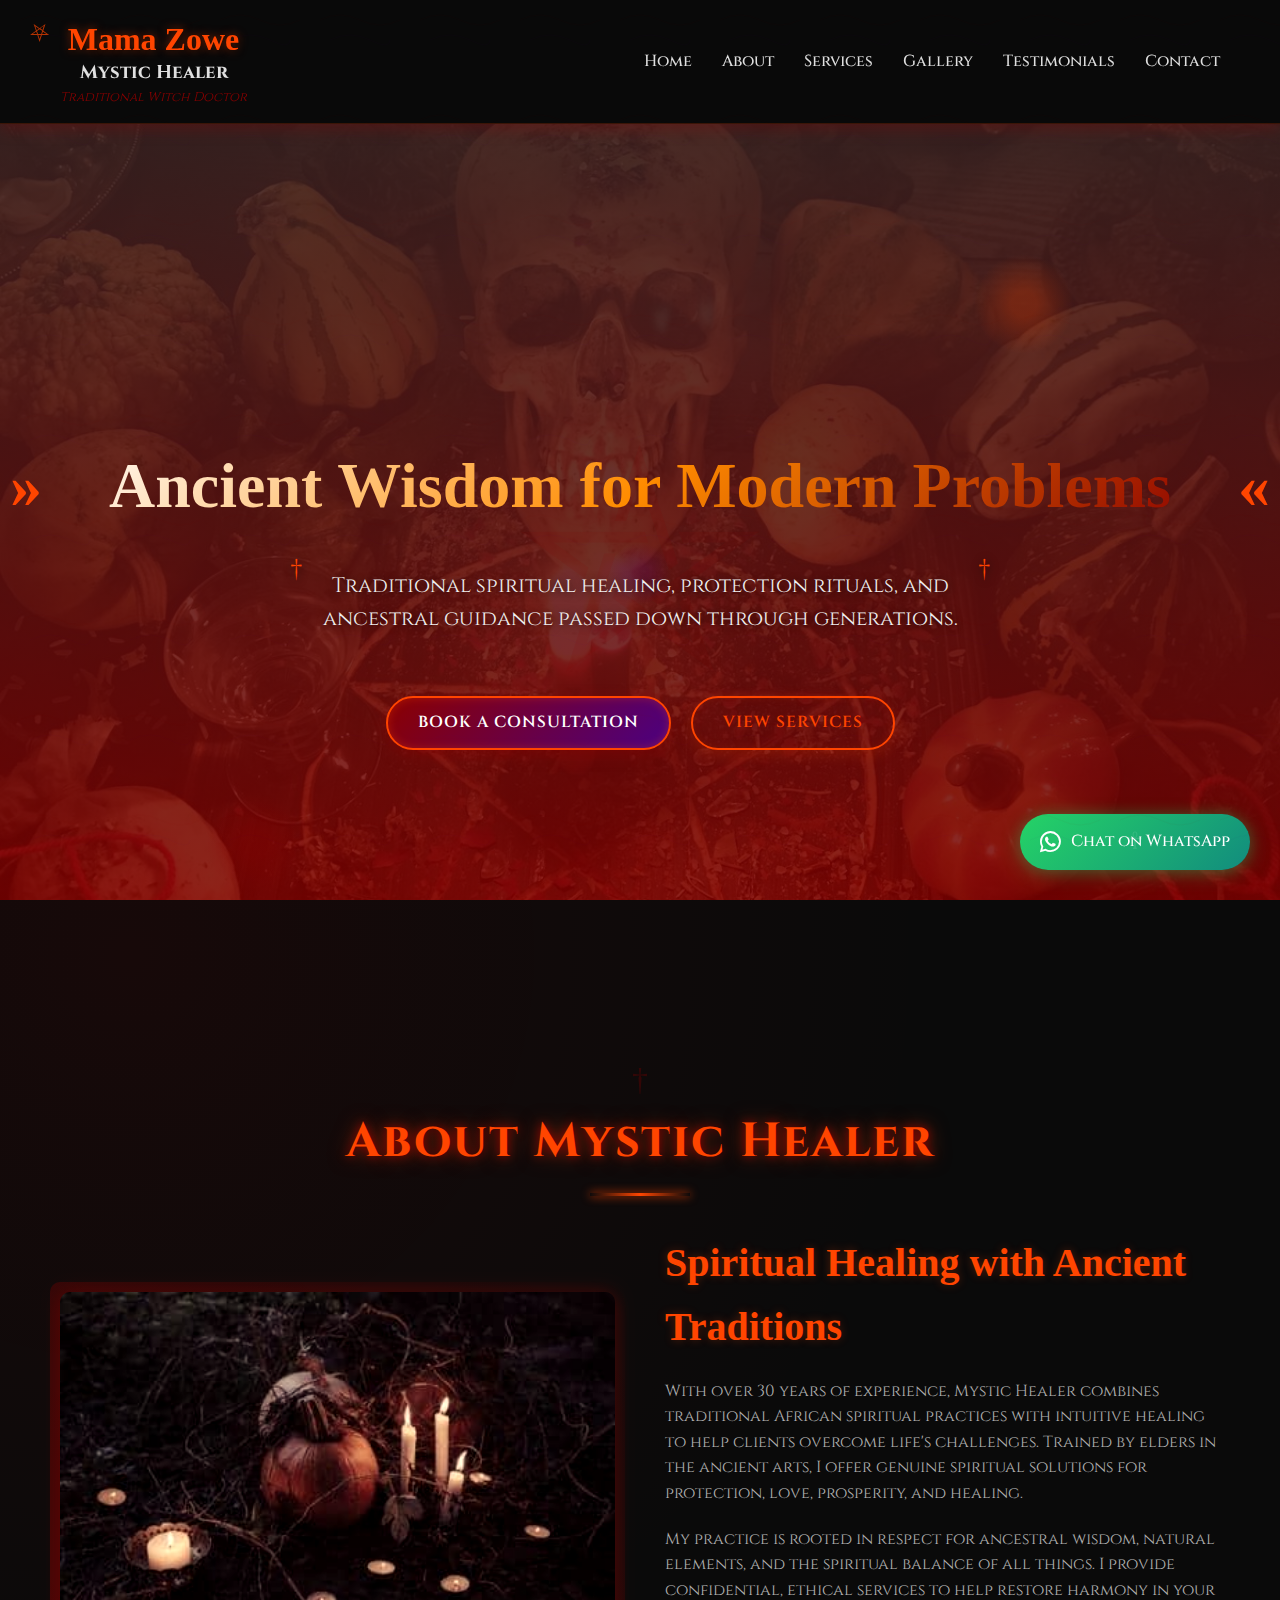
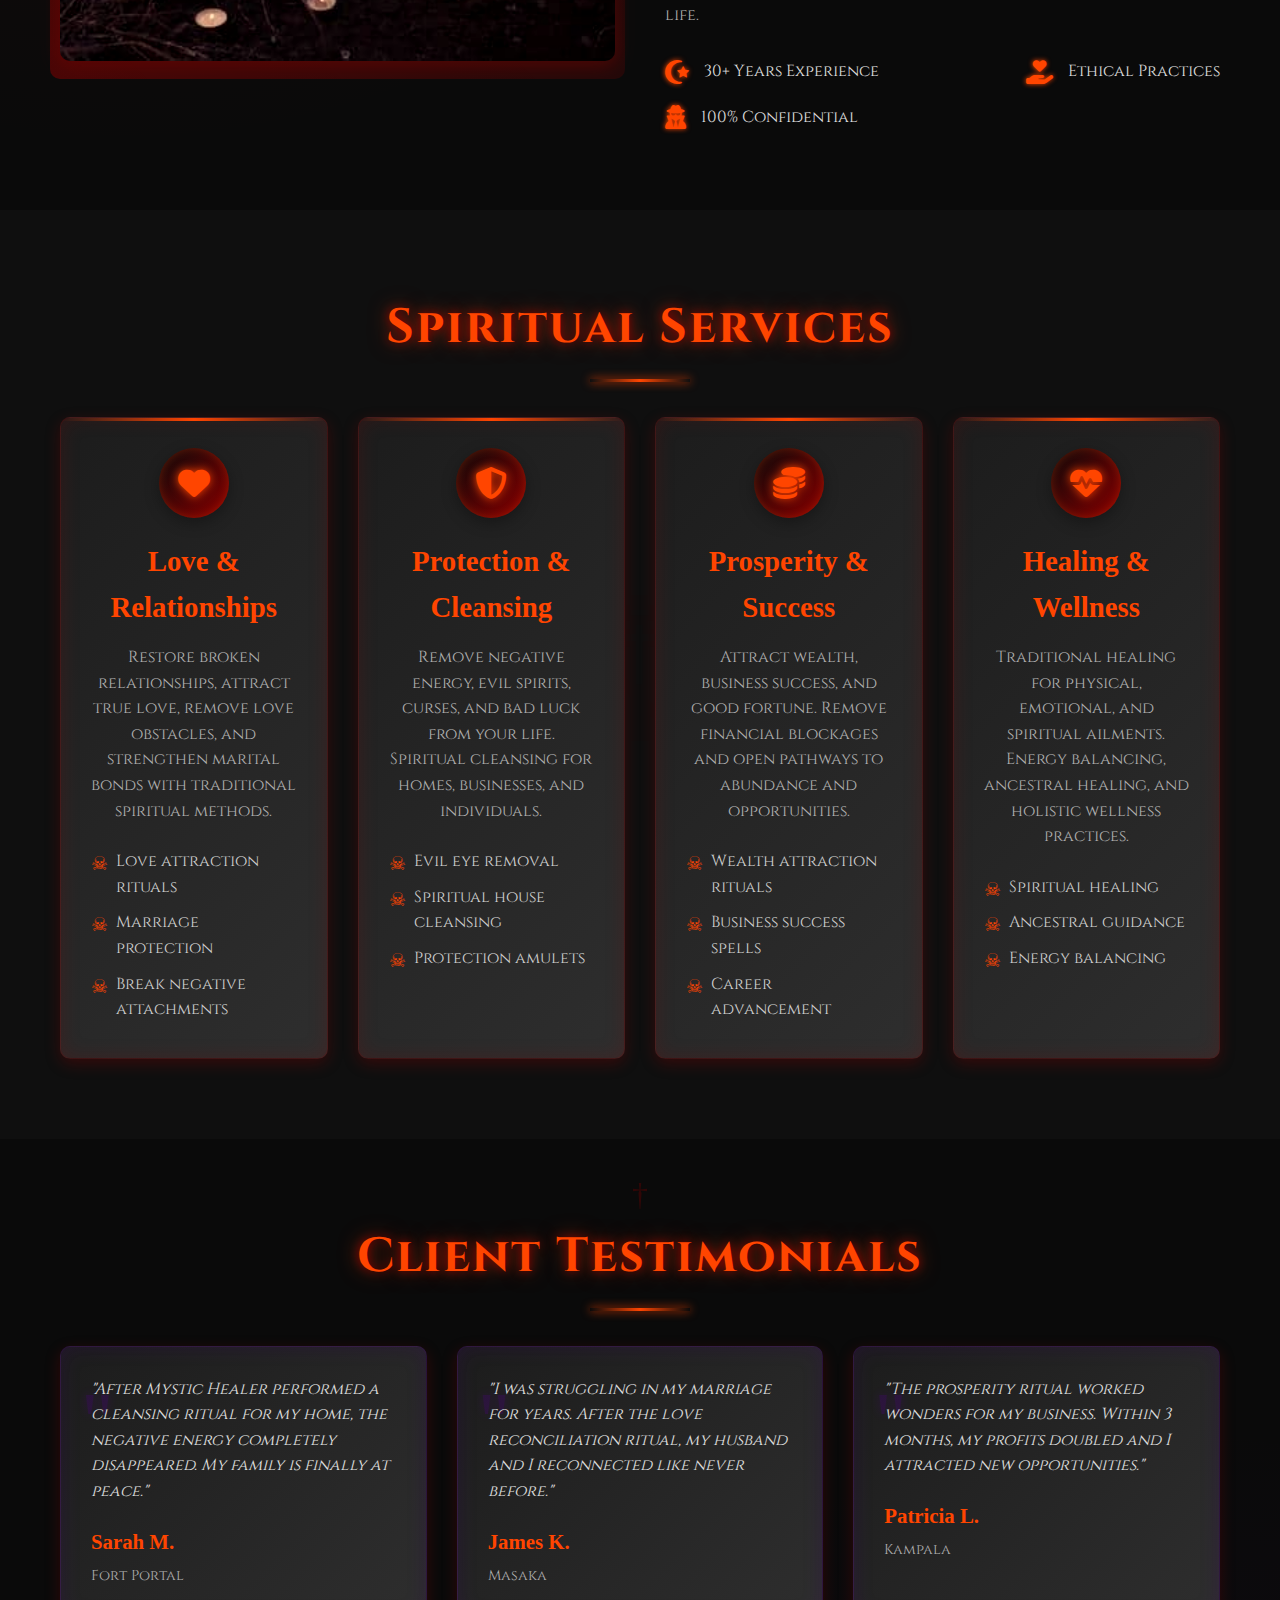
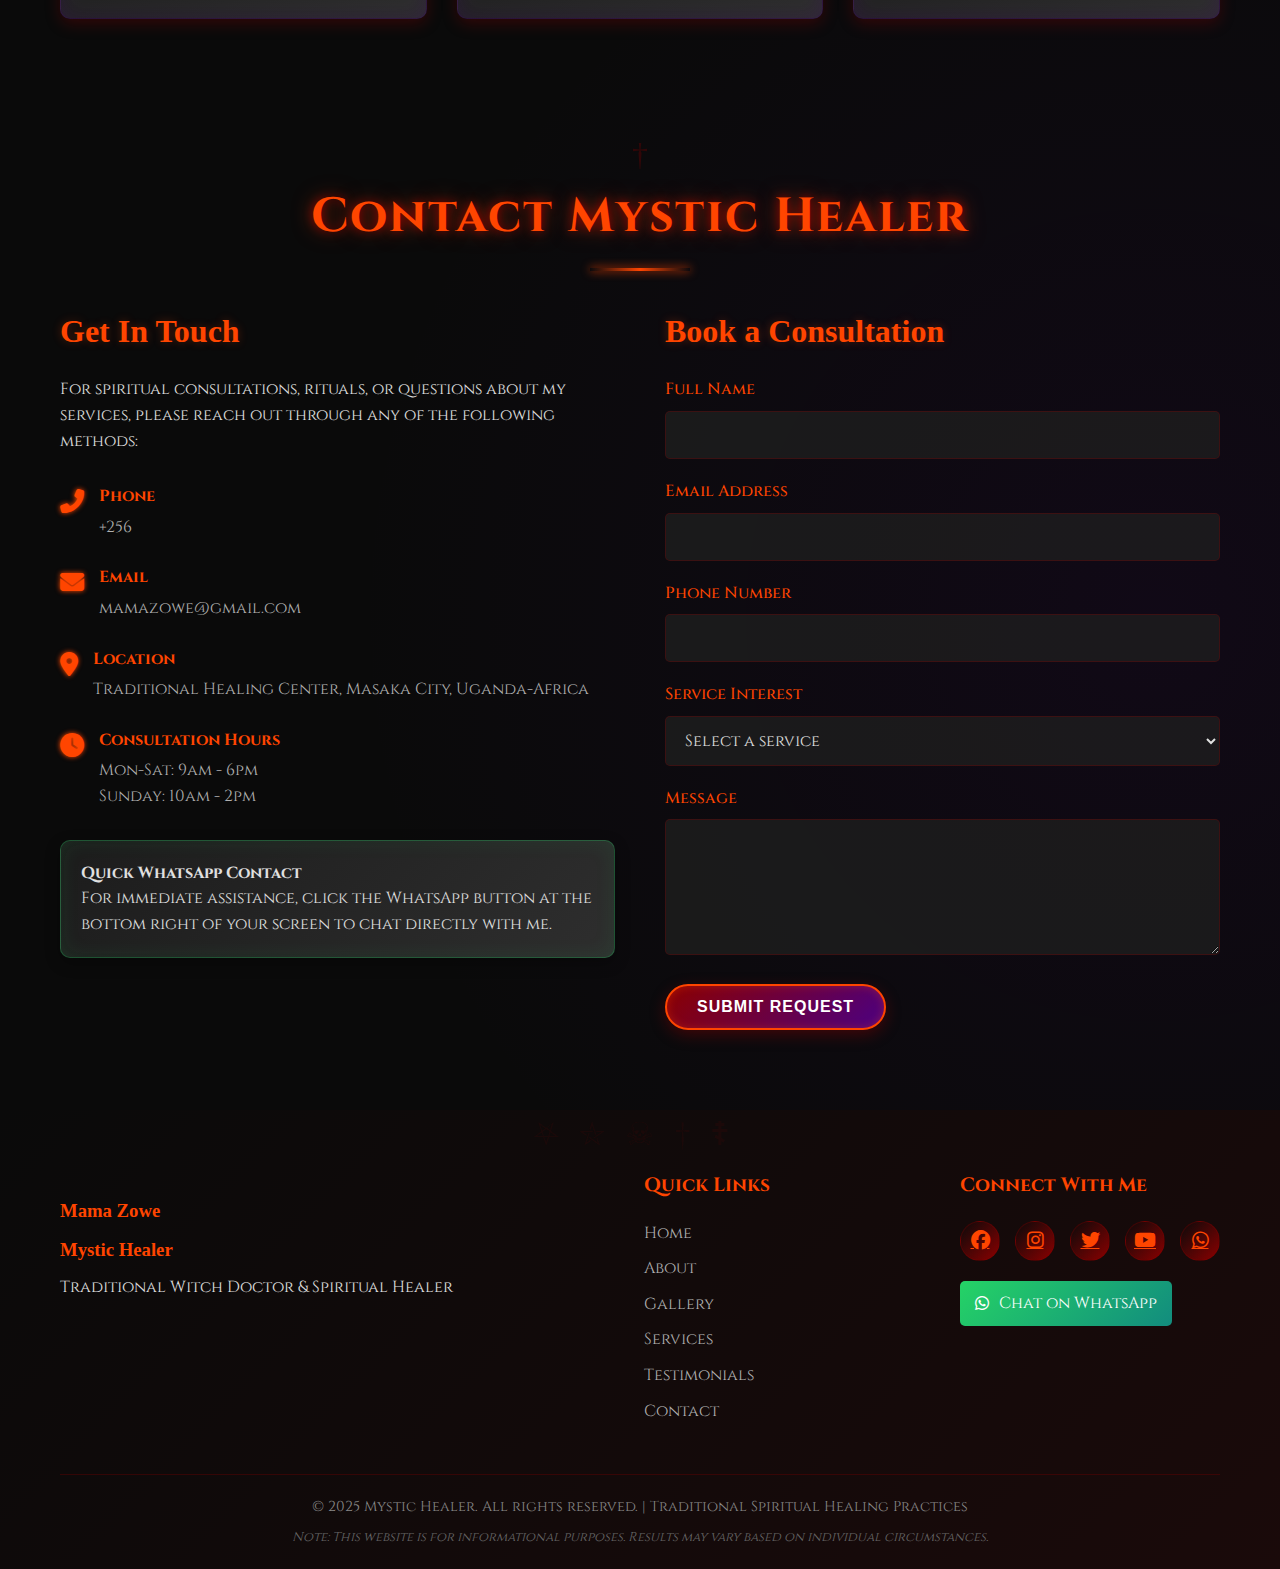
<file: index.html>
<!DOCTYPE html>
<html lang="en">
<head>
    <meta charset="UTF-8">
    <meta name="viewport" content="width=device-width, initial-scale=1.0">
    <title>Mama Zowe - Traditional Witch Doctor</title>
    <link rel="stylesheet" href="style.css">
    <link rel="stylesheet" href="https://cdnjs.cloudflare.com/ajax/libs/font-awesome/6.4.0/css/all.min.css">
    <link href="https://fonts.googleapis.com/css2?family=Cinzel:wght@400;700&family=Roboto:wght@300;400;500&display=swap" rel="stylesheet">
    <link rel="icon" type="image/x-icon" href="data:image/svg+xml,<svg xmlns=%22http://www.w3.org/2000/svg%22 viewBox=%220 0 100 100%22><text y=%22.9em%22 font-size=%2290%22>🔮</text></svg>">
</head>
<body>
    <!-- WhatsApp Button (Fixed Position) -->
    <div class="whatsapp-btn-container">
        <a href="https://wa.me/0743366619?text=Hello%20Mystic%20Healer,%20I%20need%20your%20help" class="whatsapp-btn" target="_blank" id="whatsappBtn">
            <i class="fab fa-whatsapp"></i>
            <span class="btn-text">Chat on WhatsApp</span>
        </a>
    </div>

    <!-- Header & Navigation -->
    <header class="header">
        <div class="container">
            <div class="logo">
                <i class="fas fa-crystal-ball"></i>
                <h1>Mama Zowe</h1>
                <h3>Mystic Healer</h3>
                <span>Traditional Witch Doctor</span>
            </div>
            <nav class="nav">
                <ul class="nav-list">
                    <li><a href="#home">Home</a></li>
                    <li><a href="#about">About</a></li>
                    <li><a href="#services">Services</a></li>
                    <li><a href="gallery.html">Gallery</a></li>
                    <li><a href="#testimonials">Testimonials</a></li>
                    <li><a href="#contact">Contact</a></li>
                </ul>
                <button class="nav-toggle" id="navToggle">
                    <i class="fas fa-bars"></i>
                </button>
            </nav>
        </div>
    </header>

    <!-- Hero Section -->
    <section class="hero" id="home">
        <div class="hero-overlay"></div>
        <div class="container">
            <div class="hero-content">
                <h2>Ancient Wisdom for Modern Problems</h2>
                <p>Traditional spiritual healing, protection rituals, and ancestral guidance passed down through generations.</p>
                <div class="hero-btns">
                    <a href="#contact" class="btn btn-primary">Book a Consultation</a>
                    <a href="#services" class="btn btn-secondary">View Services</a>
                </div>
            </div>
        </div>
    </section>

    <!-- About Section -->
    <section class="section about" id="about">
        <div class="container">
            <h2 class="section-title">About Mystic Healer</h2>
            <div class="about-content">
                <div class="about-image">
                    <img src="images/m1.jpg" alt="Mystic Healer">
                </div>
                <div class="about-text">
                    <h3>Spiritual Healing with Ancient Traditions</h3>
                    <p>With over 30 years of experience, Mystic Healer combines traditional African spiritual practices with intuitive healing to help clients overcome life's challenges. Trained by elders in the ancient arts, I offer genuine spiritual solutions for protection, love, prosperity, and healing.</p>
                    <p>My practice is rooted in respect for ancestral wisdom, natural elements, and the spiritual balance of all things. I provide confidential, ethical services to help restore harmony in your life.</p>
                    <div class="about-features">
                        <div class="feature">
                            <i class="fas fa-star-and-crescent"></i>
                            <span>30+ Years Experience</span>
                        </div>
                        <div class="feature">
                            <i class="fas fa-hand-holding-heart"></i>
                            <span>Ethical Practices</span>
                        </div>
                        <div class="feature">
                            <i class="fas fa-user-secret"></i>
                            <span>100% Confidential</span>
                        </div>
                    </div>
                </div>
            </div>
        </div>
    </section>

    <!-- Services Section -->
    <section class="section services" id="services">
        <div class="container">
            <h2 class="section-title">Spiritual Services</h2>
            <div class="services-grid">
                <div class="service-card">
                    <div class="service-icon">
                        <i class="fas fa-heart"></i>
                    </div>
                    <h3>Love & Relationships</h3>
                    <p>Restore broken relationships, attract true love, remove love obstacles, and strengthen marital bonds with traditional spiritual methods.</p>
                    <ul class="service-list">
                        <li>Love attraction rituals</li>
                        <li>Marriage protection</li>
                        <li>Break negative attachments</li>
                    </ul>
                </div>
                <div class="service-card">
                    <div class="service-icon">
                        <i class="fas fa-shield-alt"></i>
                    </div>
                    <h3>Protection & Cleansing</h3>
                    <p>Remove negative energy, evil spirits, curses, and bad luck from your life. Spiritual cleansing for homes, businesses, and individuals.</p>
                    <ul class="service-list">
                        <li>Evil eye removal</li>
                        <li>Spiritual house cleansing</li>
                        <li>Protection amulets</li>
                    </ul>
                </div>
                <div class="service-card">
                    <div class="service-icon">
                        <i class="fas fa-coins"></i>
                    </div>
                    <h3>Prosperity & Success</h3>
                    <p>Attract wealth, business success, and good fortune. Remove financial blockages and open pathways to abundance and opportunities.</p>
                    <ul class="service-list">
                        <li>Wealth attraction rituals</li>
                        <li>Business success spells</li>
                        <li>Career advancement</li>
                    </ul>
                </div>
                <div class="service-card">
                    <div class="service-icon">
                        <i class="fas fa-heartbeat"></i>
                    </div>
                    <h3>Healing & Wellness</h3>
                    <p>Traditional healing for physical, emotional, and spiritual ailments. Energy balancing, ancestral healing, and holistic wellness practices.</p>
                    <ul class="service-list">
                        <li>Spiritual healing</li>
                        <li>Ancestral guidance</li>
                        <li>Energy balancing</li>
                    </ul>
                </div>
            </div>
        </div>
    </section>

    <!-- Testimonials Section -->
    <section class="section testimonials" id="testimonials">
        <div class="container">
            <h2 class="section-title">Client Testimonials</h2>
            <div class="testimonials-grid">
                <div class="testimonial-card">
                    <div class="testimonial-text">
                        <p>"After Mystic Healer performed a cleansing ritual for my home, the negative energy completely disappeared. My family is finally at peace."</p>
                    </div>
                    <div class="testimonial-author">
                        <h4>Sarah M.</h4>
                        <span>Fort Portal</span>
                    </div>
                </div>
                <div class="testimonial-card">
                    <div class="testimonial-text">
                        <p>"I was struggling in my marriage for years. After the love reconciliation ritual, my husband and I reconnected like never before."</p>
                    </div>
                    <div class="testimonial-author">
                        <h4>James K.</h4>
                        <span>Masaka</span>
                    </div>
                </div>
                <div class="testimonial-card">
                    <div class="testimonial-text">
                        <p>"The prosperity ritual worked wonders for my business. Within 3 months, my profits doubled and I attracted new opportunities."</p>
                    </div>
                    <div class="testimonial-author">
                        <h4>Patricia L.</h4>
                        <span>Kampala</span>
                    </div>
                </div>
            </div>
        </div>
    </section>

    <!-- Contact Section -->
    <section class="section contact" id="contact">
        <div class="container">
            <h2 class="section-title">Contact Mystic Healer</h2>
            <div class="contact-content">
                <div class="contact-info">
                    <h3>Get In Touch</h3>
                    <p>For spiritual consultations, rituals, or questions about my services, please reach out through any of the following methods:</p>
                    
                    <div class="contact-methods">
                        <div class="contact-method">
                            <i class="fas fa-phone-alt"></i>
                            <div>
                                <h4>Phone</h4>
                                <p>+256 </p>
                            </div>
                        </div>
                        <div class="contact-method">
                            <i class="fas fa-envelope"></i>
                            <div>
                                <h4>Email</h4>
                                <p>mamazowe@gmail.com</p>
                            </div>
                        </div>
                        <div class="contact-method">
                            <i class="fas fa-map-marker-alt"></i>
                            <div>
                                <h4>Location</h4>
                                <p>Traditional Healing Center, Masaka City, Uganda-Africa</p>
                            </div>
                        </div>
                        <div class="contact-method">
                            <i class="fas fa-clock"></i>
                            <div>
                                <h4>Consultation Hours</h4>
                                <p>Mon-Sat: 9am - 6pm<br>Sunday: 10am - 2pm</p>
                            </div>
                        </div>
                    </div>
                    
                    <div class="whatsapp-contact">
                        <h4>Quick WhatsApp Contact</h4>
                        <p>For immediate assistance, click the WhatsApp button at the bottom right of your screen to chat directly with me.</p>
                    </div>
                </div>
                
                <div class="contact-form">
                    <h3>Book a Consultation</h3>
                    <form id="consultationForm">
                        <div class="form-group">
                            <label for="name">Full Name</label>
                            <input type="text" id="name" required>
                        </div>
                        <div class="form-group">
                            <label for="email">Email Address</label>
                            <input type="email" id="email" required>
                        </div>
                        <div class="form-group">
                            <label for="phone">Phone Number</label>
                            <input type="tel" id="phone" required>
                        </div>
                        <div class="form-group">
                            <label for="service">Service Interest</label>
                            <select id="service">
                                <option value="">Select a service</option>
                                <option value="love">Love & Relationships</option>
                                <option value="protection">Protection & Cleansing</option>
                                <option value="prosperity">Prosperity & Success</option>
                                <option value="healing">Healing & Wellness</option>
                            </select>
                        </div>
                        <div class="form-group">
                            <label for="message">Message</label>
                            <textarea id="message" rows="5" required></textarea>
                        </div>
                        <button type="submit" class="btn btn-primary">Submit Request</button>
                    </form>
                </div>
            </div>
        </div>
    </section>

    <!-- Footer -->
    <footer class="footer">
        <div class="container">
            <div class="footer-content">
                <div class="footer-logo">
                    <i class="fas fa-crystal-ball"></i>
                    <h3>Mama Zowe</h3>
                    <h3>Mystic Healer</h3>
                    <p>Traditional Witch Doctor & Spiritual Healer</p>
                </div>
                <div class="footer-links">
                    <h4>Quick Links</h4>
                    <ul>
                        <li><a href="#home">Home</a></li>
                        <li><a href="#about">About</a></li>
                        <li><a href="gallery.html">Gallery</a></li>
                        <li><a href="#services">Services</a></li>
                        <li><a href="#testimonials">Testimonials</a></li>
                        <li><a href="#contact">Contact</a></li>
                    </ul>
                </div>
                <div class="footer-social">
                    <h4>Connect With Me</h4>
                    <div class="social-icons">
                        <a href="https://www.facebook.com/" target="_blank" title="Follow us on Facebook">
                            <i class="fab fa-facebook"></i>
                        </a>
                        <a href="https://www.instagram.com//" target="_blank" title="Follow us on Instagram">
                            <i class="fab fa-instagram"></i>
                        </a>
                        <a href="https://twitter.com/" target="_blank" title="Follow us on Twitter">
                            <i class="fab fa-twitter"></i>
                        </a>
                        <a href="https://www.youtube.com/" target="_blank" title="Subscribe to our YouTube">
                            <i class="fab fa-youtube"></i>
                        </a>
                        <a href="https://wa.me/0743366619" target="_blank" title="Chat on WhatsApp">
                            <i class="fab fa-whatsapp"></i>
                        </a>
                    </div>
                    <div class="footer-whatsapp">
                        <a href="https://wa.me/0743366619" target="_blank" class="whatsapp-link">
                            <i class="fab fa-whatsapp"></i> Chat on WhatsApp
                        </a>
                    </div>
                </div>
            </div>
            <div class="footer-bottom">
                <p>&copy; 2025 Mystic Healer. All rights reserved. | Traditional Spiritual Healing Practices</p>
                <p class="disclaimer">Note: This website is for informational purposes. Results may vary based on individual circumstances.</p>
            </div>
        </div>
    </footer>

    <script src="script.js"></script>
</body>
</html>
</file>
<file: style.css>
/* Reset and Base Styles - Demonic Version */
* {
    margin: 0;
    padding: 0;
    box-sizing: border-box;
}

:root {
    --primary-color: #8B0000; /* Blood red */
    --secondary-color: #4B0082; /* Indigo/demonic purple */
    --accent-color: #FF4500; /* Fiery orange-red */
    --dark-color: #0A0A0A; /* Pure black */
    --dark-red: #450000; /* Dark blood */
    --blood-color: #8B0000;
    --ash-color: #2F4F4F;
    --ember-color: #FF8C00;
    --shadow: 0 5px 15px rgba(139, 0, 0, 0.3);
    --transition: all 0.3s ease;
    --infernal-gradient: linear-gradient(135deg, #8B0000, #4B0082, #0A0A0A);
}

html {
    scroll-behavior: smooth;
}

body {
    font-family: 'Cinzel', 'UnifrakturMaguntia', serif;
    line-height: 1.6;
    color: #e0e0e0;
    background-color: var(--dark-color);
    background-image: 
        radial-gradient(circle at 10% 20%, rgba(139, 0, 0, 0.1) 0%, transparent 20%),
        radial-gradient(circle at 90% 80%, rgba(75, 0, 130, 0.1) 0%, transparent 20%);
    overflow-x: hidden;
    position: relative;
}

/* Cracked texture overlay */
body::before {
    content: '';
    position: fixed;
    top: 0;
    left: 0;
    width: 100%;
    height: 100%;
    background-image: url('data:image/svg+xml,<svg xmlns="http://www.w3.org/2000/svg" width="100" height="100" opacity="0.05"><path d="M20,20 Q40,10 60,20 T100,20" stroke="%238B0000" fill="none" stroke-width="0.5"/><path d="M30,40 Q50,30 70,40 T90,40" stroke="%234B0082" fill="none" stroke-width="0.5"/></svg>');
    pointer-events: none;
    z-index: 9999;
}

.container {
    width: 100%;
    max-width: 1200px;
    margin: 0 auto;
    padding: 0 20px;
}

.section {
    padding: 80px 0;
    position: relative;
}

.section::before {
    content: '†';
    position: absolute;
    top: 30px;
    left: 50%;
    transform: translateX(-50%);
    font-size: 2rem;
    color: var(--blood-color);
    opacity: 0.3;
    font-family: 'UnifrakturMaguntia', cursive;
}

.section-title {
    font-family: 'UnifrakturMaguntia', 'Cinzel', cursive;
    font-size: 3rem;
    text-align: center;
    margin-bottom: 50px;
    color: var(--accent-color);
    position: relative;
    text-shadow: 
        0 0 10px var(--blood-color),
        0 0 20px rgba(255, 69, 0, 0.5);
    letter-spacing: 2px;
}

.section-title::after {
    content: '';
    position: absolute;
    bottom: -15px;
    left: 50%;
    transform: translateX(-50%);
    width: 100px;
    height: 3px;
    background: linear-gradient(90deg, transparent, var(--accent-color), transparent);
    box-shadow: 0 0 10px var(--accent-color);
}

.btn {
    display: inline-block;
    padding: 12px 30px;
    border-radius: 30px;
    font-weight: 600;
    text-decoration: none;
    transition: var(--transition);
    cursor: pointer;
    border: none;
    font-size: 1rem;
    text-transform: uppercase;
    letter-spacing: 1px;
    position: relative;
    overflow: hidden;
}

.btn::before {
    content: '';
    position: absolute;
    top: 0;
    left: -100%;
    width: 100%;
    height: 100%;
    background: linear-gradient(90deg, transparent, rgba(255, 255, 255, 0.2), transparent);
    transition: 0.5s;
}

.btn:hover::before {
    left: 100%;
}

.btn-primary {
    background: linear-gradient(135deg, var(--blood-color), var(--secondary-color));
    color: white;
    border: 2px solid var(--accent-color);
    box-shadow: 
        0 5px 15px rgba(139, 0, 0, 0.4),
        inset 0 0 10px rgba(255, 69, 0, 0.3);
}

.btn-primary:hover {
    background: linear-gradient(135deg, var(--secondary-color), var(--blood-color));
    transform: translateY(-3px) scale(1.05);
    box-shadow: 
        0 8px 25px rgba(139, 0, 0, 0.6),
        0 0 30px rgba(255, 69, 0, 0.4);
}

.btn-secondary {
    background: transparent;
    color: var(--accent-color);
    border: 2px solid var(--accent-color);
    box-shadow: 
        0 5px 15px rgba(255, 69, 0, 0.2),
        inset 0 0 10px rgba(255, 69, 0, 0.1);
}

.btn-secondary:hover {
    background: rgba(255, 69, 0, 0.1);
    color: white;
    transform: translateY(-3px);
    box-shadow: 
        0 8px 25px rgba(255, 69, 0, 0.3),
        0 0 20px rgba(255, 69, 0, 0.2);
}

/* Demonic WhatsApp Button */
.whatsapp-btn-container {
    position: fixed;
    bottom: 30px;
    right: 30px;
    z-index: 1000;
}

.whatsapp-btn {
    display: flex;
    align-items: center;
    justify-content: center;
    background: linear-gradient(135deg, #25D366, #128C7E);
    color: white;
    padding: 15px 20px;
    border-radius: 50px;
    text-decoration: none;
    font-weight: 500;
    box-shadow: 
        0 4px 20px rgba(37, 211, 102, 0.3),
        0 0 15px rgba(37, 211, 102, 0.2);
    transition: var(--transition);
    animation: demonicPulse 2s infinite;
    position: relative;
    overflow: hidden;
}

.whatsapp-btn::before {
    content: '☥';
    position: absolute;
    top: 50%;
    left: 50%;
    transform: translate(-50%, -50%);
    font-size: 24px;
    opacity: 0.1;
}

.whatsapp-btn:hover {
    background: linear-gradient(135deg, #128C7E, #25D366);
    transform: translateY(-5px) rotate(5deg);
    box-shadow: 
        0 8px 25px rgba(37, 211, 102, 0.4),
        0 0 30px rgba(37, 211, 102, 0.3);
}

.whatsapp-btn i {
    font-size: 24px;
    margin-right: 10px;
    position: relative;
    z-index: 1;
}

.whatsapp-btn .btn-text {
    font-size: 16px;
    position: relative;
    z-index: 1;
}

@keyframes demonicPulse {
    0% {
        box-shadow: 
            0 0 0 0 rgba(37, 211, 102, 0.7),
            0 0 0 0 rgba(139, 0, 0, 0.4);
    }
    50% {
        box-shadow: 
            0 0 0 10px rgba(37, 211, 102, 0),
            0 0 0 20px rgba(139, 0, 0, 0);
    }
    100% {
        box-shadow: 
            0 0 0 0 rgba(37, 211, 102, 0),
            0 0 0 0 rgba(139, 0, 0, 0);
    }
}

/* Demonic Header */
.header {
    background-color: rgba(10, 10, 10, 0.95);
    box-shadow: 
        0 5px 15px rgba(139, 0, 0, 0.3),
        inset 0 -1px 0 rgba(255, 69, 0, 0.2);
    position: sticky;
    top: 0;
    z-index: 100;
    backdrop-filter: blur(10px);
}

.header .container {
    display: flex;
    justify-content: space-between;
    align-items: center;
    padding: 15px 20px;
}

.logo {
    display: flex;
    align-items: center;
    flex-direction: column;
    text-align: center;
    position: relative;
}

.logo::before {
    content: '⛧';
    position: absolute;
    left: -30px;
    font-size: 1.5rem;
    color: var(--accent-color);
    opacity: 0.7;
}

.logo i {
    font-size: 2.5rem;
    color: var(--accent-color);
    margin-bottom: 5px;
    text-shadow: 0 0 10px var(--accent-color);
}

.logo h1 {
    font-family: 'UnifrakturMaguntia', cursive;
    font-size: 2rem;
    color: var(--accent-color);
    line-height: 1.2;
    text-shadow: 
        2px 2px 4px rgba(0, 0, 0, 0.5),
        0 0 10px rgba(255, 69, 0, 0.5);
}

.logo span {
    font-size: 0.8rem;
    color: var(--blood-color);
    font-style: italic;
    font-family: 'Cinzel', serif;
}

.nav-list {
    display: flex;
    list-style: none;
}

.nav-list li {
    margin-left: 30px;
    position: relative;
}

.nav-list a {
    text-decoration: none;
    color: #e0e0e0;
    font-weight: 500;
    transition: var(--transition);
    position: relative;
    font-family: 'Cinzel', serif;
}

.nav-list a:hover {
    color: var(--accent-color);
}

.nav-list a::after {
    content: '';
    position: absolute;
    bottom: -5px;
    left: 0;
    width: 0;
    height: 2px;
    background: linear-gradient(90deg, var(--blood-color), var(--accent-color));
    transition: var(--transition);
}

.nav-list a:hover::after {
    width: 100%;
}

.nav-toggle {
    display: none;
    background: none;
    border: none;
    font-size: 1.5rem;
    color: var(--accent-color);
    cursor: pointer;
    text-shadow: 0 0 5px var(--accent-color);
}

/* Demonic Hero Section */
.hero {
    position: relative;
    background: 
        linear-gradient(rgba(44, 38, 38, 0.9), rgba(123, 0, 0, 0.85)),
        url('images/m18.jpg');
    background-size: cover;
    background-position: center;
    background-attachment: fixed;
    color: white;
    padding: 150px 0 100px;
    text-align: center;
    min-height: 100vh;
    display: flex;
    align-items: center;
    overflow: hidden;
}

.hero::before {
    content: '';
    position: absolute;
    top: 0;
    left: 0;
    width: 100%;
    height: 100%;
    background-image: 
        radial-gradient(circle at 20% 80%, rgba(139, 0, 0, 0.3) 1%, transparent 4%),
        radial-gradient(circle at 80% 20%, rgba(255, 69, 0, 0.25) 1%, transparent 4%),
        radial-gradient(circle at 50% 50%, rgba(75, 0, 130, 0.2) 1%, transparent 4%);
    animation: infernalParticles 15s ease-in-out infinite;
    pointer-events: none;
    z-index: 1;
}

.hero::after {
    content: '⛥';
    position: absolute;
    top: 50%;
    left: 50%;
    transform: translate(-50%, -50%);
    font-size: 300px;
    color: rgba(139, 0, 0, 0.1);
    animation: sigilRotate 30s linear infinite;
    pointer-events: none;
    z-index: 1;
}

@keyframes infernalParticles {
    0%, 100% { 
        transform: translateY(0) scale(1);
        opacity: 0.3;
    }
    33% { 
        transform: translateY(-30px) scale(1.1);
        opacity: 0.5;
    }
    66% { 
        transform: translateY(20px) scale(0.9);
        opacity: 0.4;
    }
}

@keyframes sigilRotate {
    0% { 
        transform: translate(-50%, -50%) rotate(0deg);
    }
    100% { 
        transform: translate(-50%, -50%) rotate(360deg);
    }
}

.hero-content {
    position: relative;
    z-index: 2;
}

.hero-content h2 {
    font-family: 'UnifrakturMaguntia', cursive;
    font-size: 4rem;
    margin-bottom: 25px;
    line-height: 1.2;
    background: linear-gradient(135deg, #ffffff 0%, #ff8c00 50%, #8b0000 100%);
    -webkit-background-clip: text;
    background-clip: text;
    color: transparent;
    animation: infernalGlow 4s ease-in-out infinite alternate;
    position: relative;
}

.hero-content h2::before {
    content: '»';
    position: absolute;
    left: -50px;
    color: var(--accent-color);
}

.hero-content h2::after {
    content: '«';
    position: absolute;
    right: -50px;
    color: var(--accent-color);
}

@keyframes infernalGlow {
    0% {
        text-shadow: 
            3px 3px 15px rgba(0, 0, 0, 0.8),
            0 0 20px rgba(139, 0, 0, 0.4),
            0 0 40px rgba(255, 69, 0, 0.2);
        filter: brightness(1);
    }
    100% {
        text-shadow: 
            3px 3px 15px rgba(0, 0, 0, 0.8),
            0 0 40px rgba(139, 0, 0, 0.7),
            0 0 80px rgba(255, 69, 0, 0.5),
            0 0 120px rgba(255, 140, 0, 0.3);
        filter: brightness(1.3);
    }
}

.hero-content p {
    font-size: 1.3rem;
    max-width: 700px;
    margin: 0 auto 35px;
    color: #f0f0f0;
    text-shadow: 1px 1px 8px rgba(0, 0, 0, 0.7);
    position: relative;
    padding: 20px;
    font-family: 'Cinzel', serif;
}

.hero-content p::before,
.hero-content p::after {
    content: '†';
    position: absolute;
    top: 0;
    color: var(--accent-color);
    font-size: 1.5rem;
}

.hero-content p::before {
    left: 0;
}

.hero-content p::after {
    right: 0;
}

.hero-btns {
    display: flex;
    gap: 20px;
    justify-content: center;
    margin-top: 40px;
    position: relative;
    z-index: 2;
}

/* About Section */
.about-content {
    display: flex;
    align-items: center;
    gap: 50px;
    flex-wrap: wrap;
}

.about-image {
    flex: 1;
    min-width: 300px;
    position: relative;
}

.about-image::before {
    content: '';
    position: absolute;
    top: -10px;
    left: -10px;
    right: -10px;
    bottom: -10px;
    background: linear-gradient(45deg, var(--blood-color), transparent);
    border-radius: 10px;
    z-index: -1;
    opacity: 0.5;
}

.about-image img {
    width: 100%;
    border-radius: 10px;
    box-shadow: 
        var(--shadow),
        0 0 20px rgba(139, 0, 0, 0.4);
    filter: sepia(0.3) contrast(1.1);
}

.about-text {
    flex: 1;
    min-width: 300px;
}

.about-text h3 {
    font-family: 'UnifrakturMaguntia', cursive;
    font-size: 2.5rem;
    color: var(--accent-color);
    margin-bottom: 20px;
    text-shadow: 0 0 10px rgba(255, 69, 0, 0.3);
}

.about-text p {
    margin-bottom: 20px;
    color: #b0b0b0;
    font-family: 'Cinzel', serif;
}

.about-features {
    display: flex;
    justify-content: space-between;
    flex-wrap: wrap;
    margin-top: 30px;
    gap: 20px;
}

.feature {
    display: flex;
    align-items: center;
    gap: 15px;
}

.feature i {
    color: var(--accent-color);
    font-size: 1.5rem;
    text-shadow: 0 0 5px var(--accent-color);
}

.feature span {
    color: #e0e0e0;
    font-family: 'Cinzel', serif;
}

/* Services Section */
.services {
    background-color: rgba(15, 15, 15, 0.9);
    position: relative;
}

.services::before {
    content: '☦';
    position: absolute;
    top: 50%;
    left: 50%;
    transform: translate(-50%, -50%);
    font-size: 200px;
    color: rgba(139, 0, 0, 0.05);
    pointer-events: none;
}

.services-grid {
    display: grid;
    grid-template-columns: repeat(auto-fit, minmax(250px, 1fr));
    gap: 30px;
}

.service-card {
    background: linear-gradient(135deg, rgba(30, 30, 30, 0.9), rgba(50, 50, 50, 0.9));
    border-radius: 10px;
    padding: 30px;
    text-align: center;
    box-shadow: 
        var(--shadow),
        inset 0 0 20px rgba(139, 0, 0, 0.2);
    transition: var(--transition);
    position: relative;
    overflow: hidden;
    border: 1px solid rgba(139, 0, 0, 0.3);
}

.service-card::before {
    content: '';
    position: absolute;
    top: 0;
    left: 0;
    right: 0;
    height: 3px;
    background: linear-gradient(90deg, transparent, var(--accent-color), transparent);
}

.service-card:hover {
    transform: translateY(-10px) scale(1.02);
    box-shadow: 
        0 15px 30px rgba(139, 0, 0, 0.4),
        0 0 40px rgba(255, 69, 0, 0.2);
    border-color: var(--accent-color);
}

.service-icon {
    width: 70px;
    height: 70px;
    background: linear-gradient(135deg, var(--dark-color), var(--blood-color));
    border-radius: 50%;
    display: flex;
    align-items: center;
    justify-content: center;
    margin: 0 auto 20px;
    box-shadow: 
        0 5px 15px rgba(0, 0, 0, 0.3),
        inset 0 0 10px rgba(255, 69, 0, 0.3);
}

.service-icon i {
    font-size: 2rem;
    color: var(--accent-color);
    text-shadow: 0 0 10px var(--accent-color);
}

.service-card h3 {
    color: var(--accent-color);
    margin-bottom: 15px;
    font-family: 'UnifrakturMaguntia', cursive;
    font-size: 1.8rem;
}

.service-card p {
    color: #b0b0b0;
    margin-bottom: 20px;
    font-family: 'Cinzel', serif;
}

.service-list {
    list-style: none;
    text-align: left;
}

.service-list li {
    padding: 5px 0;
    position: relative;
    padding-left: 25px;
    color: #d0d0d0;
}

.service-list li:before {
    content: '☠';
    position: absolute;
    left: 0;
    color: var(--accent-color);
    font-size: 1.2rem;
}

/* Testimonials Section */
.testimonials-grid {
    display: grid;
    grid-template-columns: repeat(auto-fit, minmax(300px, 1fr));
    gap: 30px;
}

.testimonial-card {
    background: linear-gradient(135deg, rgba(30, 30, 30, 0.9), rgba(50, 50, 50, 0.9));
    border-radius: 10px;
    padding: 30px;
    box-shadow: 
        var(--shadow),
        inset 0 0 20px rgba(75, 0, 130, 0.2);
    position: relative;
    border: 1px solid rgba(75, 0, 130, 0.3);
}

.testimonial-card:before {
    content: '"';
    font-size: 5rem;
    color: var(--secondary-color);
    opacity: 0.3;
    position: absolute;
    top: 10px;
    left: 20px;
    font-family: serif;
    text-shadow: 0 0 10px var(--secondary-color);
}

.testimonial-text {
    margin-bottom: 20px;
    font-style: italic;
    color: #e0e0e0;
    position: relative;
    z-index: 1;
    font-family: 'Cinzel', serif;
}

.testimonial-author h4 {
    color: var(--accent-color);
    margin-bottom: 5px;
    font-family: 'UnifrakturMaguntia', cursive;
    font-size: 1.3rem;
}

.testimonial-author span {
    color: #b0b0b0;
    font-size: 0.9rem;
}

/* Contact Section */
.contact-content {
    display: flex;
    gap: 50px;
    flex-wrap: wrap;
}

.contact-info, .contact-form {
    flex: 1;
    min-width: 300px;
}

.contact-info h3, .contact-form h3 {
    font-family: 'UnifrakturMaguntia', cursive;
    color: var(--accent-color);
    margin-bottom: 20px;
    font-size: 2rem;
    text-shadow: 0 0 10px rgba(255, 69, 0, 0.3);
}

.contact-methods {
    margin: 30px 0;
}

.contact-method {
    display: flex;
    align-items: flex-start;
    margin-bottom: 25px;
    gap: 15px;
}

.contact-method i {
    font-size: 1.5rem;
    color: var(--accent-color);
    margin-top: 5px;
    text-shadow: 0 0 5px var(--accent-color);
}

.contact-method h4 {
    color: var(--accent-color);
    margin-bottom: 5px;
    font-family: 'Cinzel', serif;
}

.contact-method p {
    color: #b0b0b0;
}

.whatsapp-contact {
    background: linear-gradient(135deg, rgba(30, 30, 30, 0.9), rgba(50, 50, 50, 0.9));
    padding: 20px;
    border-radius: 10px;
    margin-top: 30px;
    border: 1px solid rgba(37, 211, 102, 0.3);
    box-shadow: 
        inset 0 0 20px rgba(37, 211, 102, 0.1),
        0 5px 15px rgba(0, 0, 0, 0.3);
}

.form-group {
    margin-bottom: 20px;
}

.form-group label {
    display: block;
    margin-bottom: 8px;
    font-weight: 500;
    color: var(--accent-color);
    font-family: 'Cinzel', serif;
}

.form-group input,
.form-group select,
.form-group textarea {
    width: 100%;
    padding: 12px 15px;
    background: rgba(30, 30, 30, 0.8);
    border: 1px solid rgba(139, 0, 0, 0.3);
    border-radius: 5px;
    font-family: 'Cinzel', serif;
    font-size: 1rem;
    transition: var(--transition);
    color: #e0e0e0;
}

.form-group input:focus,
.form-group select:focus,
.form-group textarea:focus {
    outline: none;
    border-color: var(--accent-color);
    box-shadow: 
        0 0 0 2px rgba(255, 69, 0, 0.2),
        0 0 15px rgba(255, 69, 0, 0.3);
}

/* Demonic Footer */
.footer {
    background: linear-gradient(135deg, #0A0A0A, #1A0A0A);
    color: #e0e0e0;
    padding: 60px 0 20px;
    position: relative;
    overflow: hidden;
}

.footer::before {
    content: '⛧⛥☠†☦';
    position: absolute;
    top: 0;
    left: 0;
    width: 100%;
    text-align: center;
    font-size: 2rem;
    color: rgba(139, 0, 0, 0.1);
    letter-spacing: 20px;
}

.footer-content {
    display: flex;
    justify-content: space-between;
    flex-wrap: wrap;
    gap: 40px;
    margin-bottom: 40px;
    position: relative;
    z-index: 1;
}

.footer-logo i {
    font-size: 2.5rem;
    color: var(--accent-color);
    margin-bottom: 15px;
    text-shadow: 0 0 10px var(--accent-color);
}

.footer-logo h3 {
    font-family: 'UnifrakturMaguntia', cursive;
    margin-bottom: 10px;
    color: var(--accent-color);
}

.footer-links h4, .footer-social h4 {
    font-size: 1.2rem;
    margin-bottom: 20px;
    color: var(--accent-color);
    font-family: 'Cinzel', serif;
}

.footer-links ul {
    list-style: none;
}

.footer-links li {
    margin-bottom: 10px;
}

.footer-links a {
    color: #b0b0b0;
    text-decoration: none;
    transition: var(--transition);
    font-family: 'Cinzel', serif;
}

.footer-links a:hover {
    color: var(--accent-color);
}

.social-icons {
    display: flex;
    gap: 15px;
    margin-bottom: 20px;
}

.social-icons a {
    display: flex;
    align-items: center;
    justify-content: center;
    width: 40px;
    height: 40px;
    background: linear-gradient(135deg, var(--dark-color), var(--blood-color));
    border-radius: 50%;
    color: var(--accent-color);
    font-size: 1.2rem;
    transition: var(--transition);
    border: 1px solid rgba(139, 0, 0, 0.3);
}

.social-icons a:hover {
    background: linear-gradient(135deg, var(--blood-color), var(--dark-color));
    transform: translateY(-3px) rotate(10deg);
    color: white;
    box-shadow: 0 5px 15px rgba(139, 0, 0, 0.4);
}

.whatsapp-link {
    display: inline-flex;
    align-items: center;
    gap: 10px;
    background: linear-gradient(135deg, #25D366, #128C7E);
    color: white;
    padding: 10px 15px;
    border-radius: 5px;
    text-decoration: none;
    transition: var(--transition);
    font-family: 'Cinzel', serif;
}

.whatsapp-link:hover {
    background: linear-gradient(135deg, #128C7E, #25D366);
    transform: translateY(-3px);
}

.footer-bottom {
    border-top: 1px solid rgba(139, 0, 0, 0.3);
    padding-top: 20px;
    text-align: center;
    font-size: 0.9rem;
    color: #888;
    position: relative;
    z-index: 1;
}

.disclaimer {
    font-size: 0.8rem;
    margin-top: 10px;
    font-style: italic;
    color: #666;
}

/* Responsive Styles */
@media (max-width: 992px) {
    .hero-content h2 {
        font-size: 3rem;
    }
    
    .section-title {
        font-size: 2.5rem;
    }
    
    .hero::after {
        font-size: 200px;
    }
}

@media (max-width: 768px) {
    .nav-list {
        display: none;
        position: absolute;
        top: 100%;
        left: 0;
        width: 100%;
        background-color: rgba(10, 10, 10, 0.98);
        flex-direction: column;
        padding: 20px;
        box-shadow: 
            0 10px 15px rgba(0, 0, 0, 0.3),
            inset 0 0 20px rgba(139, 0, 0, 0.2);
        backdrop-filter: blur(10px);
        border-top: 2px solid var(--blood-color);
    }
    
    .nav-list.active {
        display: flex;
    }
    
    .nav-list li {
        margin: 10px 0;
        margin-left: 0;
    }
    
    .nav-toggle {
        display: block;
    }
    
    .hero-content h2 {
        font-size: 2.2rem;
    }
    
    .hero-content h2::before,
    .hero-content h2::after {
        display: none;
    }
    
    .hero-content p {
        font-size: 1rem;
    }
    
    .hero-btns {
        flex-direction: column;
        align-items: center;
        gap: 15px;
    }
    
    .btn {
        width: 100%;
        max-width: 250px;
        text-align: center;
    }
    
    .section {
        padding: 60px 0;
    }
    
    .section-title {
        font-size: 2rem;
    }
    
    .whatsapp-btn .btn-text {
        display: none;
    }
    
    .whatsapp-btn {
        padding: 15px;
        width: 60px;
        height: 60px;
        border-radius: 50%;
    }
    
    .whatsapp-btn i {
        margin-right: 0;
        font-size: 28px;
    }
    
    .hero::after {
        font-size: 150px;
    }
}

@media (max-width: 576px) {
    .hero {
        padding: 120px 0 80px;
    }
    
    .about-features {
        flex-direction: column;
        gap: 15px;
    }
    
    .footer-content {
        flex-direction: column;
    }
    
    .hero-content h2 {
        font-size: 1.8rem;
    }
}
</file>
